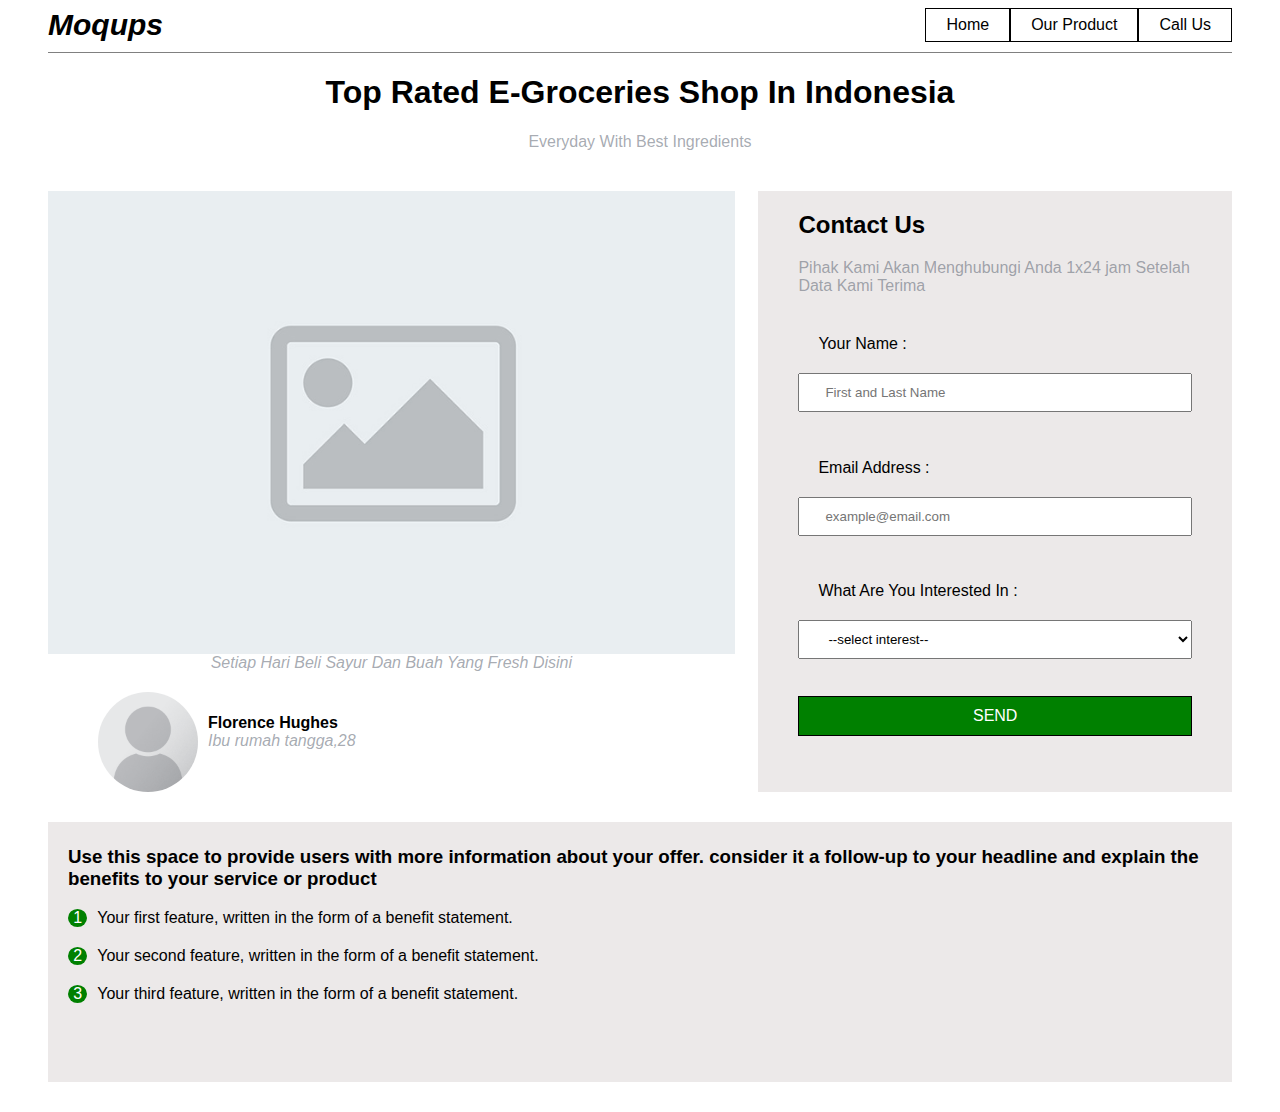
<file: index.html>
<!DOCTYPE html>
<html lang="en">
<head>
    <meta charset="UTF-8">
    <meta name="viewport" content="width=device-width, initial-scale=1.0">
    <title>E-Grocery</title>
    <link rel="stylesheet" href="css/style.css">
</head>
<body>
    <header class="navigation">
            <div class="title-page">Moqups</div>
            <div class="nav">
                <a href="/" class="nav-tool">Home</a>
                <a href="/" class="nav-tool">Our Product</a>
                <a href="/" class="nav-tool">Call Us</a>
            </div>
    </header>
    <div>
        <main>
            <div id="content-title" class="content-title">
                <div>
                    <h1>Top Rated E-Groceries Shop In Indonesia</h1>
                </div>
                <div>
                    <span class="top-header">Everyday With Best Ingredients</span>
                </div>
            </div>
            <div id="content" class="content">
                <div id="content-left" class="content-left">
                    <div id="content-image" class="content-image">
                        <img src="asset/jk-placeholder-image.jpg" alt="Slider Image" class="image active">
                        <img src="asset/downloadpi.png" alt="Slider Image" class="image">
                        <img src="asset/downloadpi2.png" alt="Slider Image" class="image">
                         <span class="picture-description">Setiap Hari Beli Sayur Dan Buah Yang Fresh Disini</span>
                    </div>
                    <div class="profile-container">
                        <div id="profile-picture" class="profile-picture">
                            <img src="asset/Portrait_Placeholder.png" alt="profile image" class="profile-pic">
                        </div> 
                        <div class="profile-info">
                            <h20 class="profile-name">Florence Hughes</h20>
                            <p class="profile-job">Ibu rumah tangga,28</p>
                        </div>
                    </div>
                </div>
                <div id="content-right" class="content-right">
                        <h2 class="title-form">Contact Us</h2>
                        <span class="title-description">Pihak Kami Akan Menghubungi Anda 1x24 jam Setelah Data Kami Terima</span>
                    <div>
                        <form name="content-form" class="content-form">
                            <label for="your-name">Your Name :</label>
                            <input id="your-name" type="text" name="your-name" placeholder="First and Last Name">
                            <p id="name-error" class="error-message"></p>
    
                            <label for="email">Email Address :</label>
                            <input id="email" type="email" name="email" placeholder="example@email.com">
                             <p id="email-error" class="error-message"></p>   
    
                            <label for="interest">What Are You Interested In :</label>
                            <select id="select" type="select" name="interest" placeholder="Select Option">
                                <option value="">--select interest--</option>
                                <option value="agriculture">Agriculture</option>
                                <option value="industry">Industry</option>
                            </select>
                            <p id="interest-error" class="error-message"></p>
                            <div id="button" type="submit" class="button">SEND</div>
                        </form>
                    </div> 
                </div>
            </div>
        </main>
    </div>
    <div id="benefit-box" class="benefit-box">
        <h3>Use this space to provide users with more information about your offer. consider it a follow-up to your headline and explain the benefits to your service or product</h3>
        <div class="benefit-list">
          <div class="number">
              <div class="circle">1</div>
              <div class="circle">2</div>
              <div class="circle">3</div>
          </div>
          <div>
            <div class="benefit-content">
                Your first feature, written in the form of a benefit statement.
            </div>
            <div class="benefit-content">
                Your second feature, written in the form of a benefit statement.
            </div>
            <div class="benefit-content">
                Your third feature, written in the form of a benefit statement.
            </div>
          </div>
        </div>
    </div>
    <footer></footer>
    <script src="js/script.js"></script>
</body>
</html>
</file>
<file: css/style.css>
body {
    padding: 0px 40px;
    font-family: Arial, Helvetica, sans-serif;
}

.navigation {
    display: flex;
    justify-content: space-between;
    padding-bottom: 10px;
    border-bottom: 1px solid gray;
}

.nav {
    display:flex
}

.title-page {
    font-size: 30px;
    font-weight: bold;
    font-style: italic;
}

.nav-tool {
    border: 1px solid black;
    display: flex;
    align-items: center;
    padding: 0px 20px;
    text-decoration: none;
    color: black;
}

.nav-tool:hover {
    background-color: gray;
    color: white;
}

.content-title {
    display: flex;
    flex-direction: column;
    justify-content: center;
    align-items: center;
    padding-bottom: 10px;
}

.top-header {
    color: rgba(92 100 113 / 55%);
}

.content {
    display: flex;
    justify-content: space-between;
    margin-top: 30px;
}

.content-left {
    box-sizing: border-box;
    display: flex;
    flex-direction: column;
    width: 58%;
}


.profile-container {
    display: flex;
    align-items: center;
}

.profile-picture {
    width: 100px;
    height: 100px;
    overflow: hidden;
    border-radius: 50%;
    margin: 20px 10px 0px 50px;
}

.profile-pic {
    width: 100px;
    height: 100px;
}

.profile-info {
    display: flex;
    flex-direction: column;
}

.profile-name {
    font-weight: bold;
    margin: 0;
}

.profile-job {
    color: rgba(92 100 113 / 55%);
    font-style: italic;
    margin: 0;
}

.content-image{
    box-sizing: border-box;
    display: flex;
    flex-direction: column;
    justify-content: center;
}

.image {
    display: none;
}

.active {
    display: block;
}

.picture-description {
    display: flex;
    font-style: italic;
    justify-content: center;
    color: rgba(92 100 113 / 55%);
}

.content-right {
    box-sizing: border-box;
    display: flex;
    flex-direction: column;
    width: 40%;
    background-color:  rgb(187 177 177 / 28%);
    padding: 20px 20px;
}

.title-form {
    font-weight: bold;
    margin: 0px 20px;
}

.title-description {
    color: rgba(92 100 113 / 55%);
    margin: 20px 20px;
}

.content-form {
    display: flex;
    flex-direction: column;
    padding: 0px 20px;
}

label {
    margin: 20px;
}

input {
    padding: 10px 25px;
}

select {
    padding: 10px 25px;
}

option {
    padding: 5px 15px;
}

.button {
    display: flex;
    align-items: center;
    justify-content: center;
    border: 1px solid black;
    background-color: green;
    color: white;
    margin-top: 10px;
    padding: 10px 25px;
}

.button:hover {
    background-color: darkgray;
    color: white;
}

.benefit-box {
    margin: 30px 0;
    padding: 5px 20px;
    background-color:  rgb(187 177 177 / 28%);
    height: 250px;
}

.number {
    color: white;
}

.circle {
    display: flex;
    justify-content: center;
    background: green;
    border-radius: 50%;
    width: 1.2em;
    margin: 0px 10px 20px 0px;
}

.benefit-list {
    display: flex;
}

.benefit-content {
    margin: 0px 0px 20px 0px;
}

.error-message {
    color: red;
    font-size: smaller;
}

@media screen and (max-width: 767px) {
    .content {
        flex-direction: column;
    }
    .content-left {
        width: 100%;
    }
    .content-right {
        width: 100%;
        margin-top: 20px;
    }
    .nav {
        display: none !important;
    }
    .benefit-box {
        height: 350px;
    }
    .circle {
        margin: 0px 10px 35px 0px;
    }
    .benefit-content {
        margin: 0px 0px 35px 0px;
    }
}
</file>
